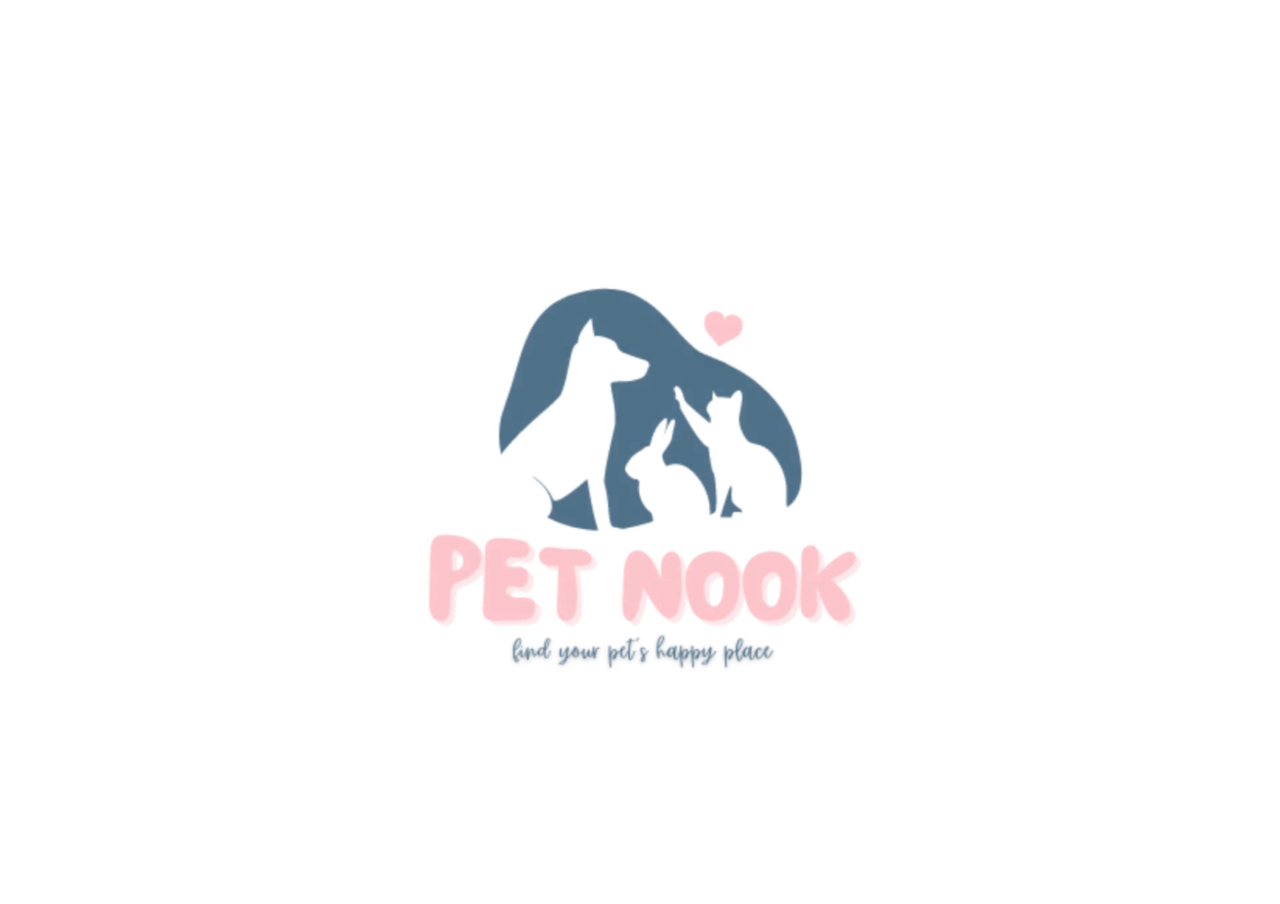
<file: index.html>
<!DOCTYPE html>
<html lang="en">
<head>
    <meta charset="UTF-8">
    <meta name="viewport" content="width=device-width, initial-scale=1.0">
    <meta http-equiv="refresh" content="5;url=home.html">
    <link rel="stylesheet" href="style.css">
    <title>petnook landing</title>
</head>
<body>
    <div class="main">
        <video autoplay muted>
            <source src="assets/logo.mp4" type="video/mp4">
        </video>
    </div>
</body>
</html>
</file>
<file: style.css>
* {
    margin: 0;
    padding: 0;
}

/* LANDING PAGE */

.main video {
    width: 100%;
    height: 100vh;
}

/* HEADER SECTION */

.navbar {
    display: flex;
    align-items: center;
    justify-content: space-between;
    background: linear-gradient(180deg, rgb(252, 192, 197), rgb(177, 218, 248));
    background-size: cover;
    border-top: 1px solid rgb(252, 192, 197, 0.3);
}

.logo {
    background-image: url(assets/logo.png);
    background-size: cover;
    height: 100px;
    width: 100px;
    margin-left: 16px;
    margin-right: 8px;
}

.pages ul {
    display: flex;
    align-items: center;
    justify-content: space-evenly;
    list-style-type: none;
}

.pages ul li {
    color: #345E7D;
    margin-left: 24px;
    margin-right: 24px;
    font-weight: 600;
    font-size: large;
    transition: transform 0.2s;
}

.pages ul li:hover {
    transform: scale(1.1);
    cursor: pointer;
}

.icons i{
    color: #345E7D;
    margin-left: 8px;
    margin-right: 16px;
    font-size: large;
    transition: transform 0.2s;
}

.icons i:hover {
    transform: scale(1.25);
}

/* HERO SECTION */

.hero video {
    width: 100%;
    position: relative;
}

.textover {
    display: inline-block;
    position: absolute;
    top: 45%;
    left: 10%;
    width: 450px;
}

.textover h1 {
    margin-bottom: 45px;
    color: #7ED957;
    font-size: 40px;
}

.textover h3 {
    margin-bottom: 45px;
    font-weight: normal;
}

.textover button {
    background-color: rgb(52, 94, 125, 0.6);
    color: white;
    font-weight: 600;
    border: none;
    padding: 15px 40px 15px 40px;
    border-radius: 4px;
}

.textover button:hover {
    background-color: rgb(52, 94, 125, 0.8);
}

/* TOP CATEGORIES */

.headline {
    margin-top: 24px;
    margin-bottom: 48px;
    display: flex;
    justify-content: center;
}

span {
    color:  #FCC0C5;
}

.cat-content {
    display: flex;
    align-items: center;
    justify-content: space-between;
}

.pic {
    background-size: contain;
    background-repeat: no-repeat;
    width: 600px;
    height: 350px;
}

.cat-main {
    display:inline-block;
    text-align: center;
    width: 45%;
}

.right {
    margin-right: 150px;
}

.left {
    margin-left: 150px;
}

.cat-main h2 {
    margin-bottom: 30px;
    font-weight: 600px;
    color: #345E7D;
    font-size: xx-large;
}

.cat-main p {
    margin-bottom: 30px;
    color: #345E7D;
    font-weight: 500;
    font-size: larger;
}

.cat-main button {
    background-color: #7ED957;
    color: #345E7D;
    font-weight: 600;
    padding: 10px 20px 10px 20px;
    border: 2px solid transparent;
    border-radius: 4px;
}

.cat-main button:hover {
    border: 2px solid #345E7D;
    transform: scale(1.1);
}

/* BEST SELLERS */

.product {
    display: flex;
    align-items: center;
    justify-content: space-evenly;
    flex-wrap: wrap;
    margin-bottom: 20px;
}

.card {
    height: 450px;
    width: 300px;
    background-color: white;
    border: 0.5px solid rgb(52, 94, 125, 0.3);
    border-radius: 2px;
    box-shadow: rgb(0, 0, 0, 0.1);
    overflow: visible;
    cursor: pointer;
    align-items: center;
    padding-top: 3px 0 3px 0;
}

.prod-image {
    width: 100%;
    height: 60%;
    position: relative;
    overflow: hidden;
}

.product-a, .product-b {
    width: 100%;
    height:100%;
    object-fit: contain;
    position: absolute;
    transition: opacity 0.3s;
}

.product-b {
    opacity: 0;
}

.prod-image:hover .product-a {
    opacity: 0;
}

.prod-image:hover .product-b {
    opacity: 1;
}

.add-fav {
    position: absolute;
    top: 2.5%;
    right: 2%;
    align-items: center;
}

.add-fav i {
    color: #345E7D;
    font-size: x-large;
}

.prod-details {
   margin: 20px 10px 5px 10px;
}

.rating {
    display: flex;
    align-items: center;
    margin-bottom: 10px;
}

.rating i {
    font-size: x-small;
}

.rating p {
    margin-left: 5px;
    color: #345E7D;
}

.details-name {
    font-size: large;
    font-weight: 500;
    margin-bottom: 10px;
}

.add-cart button {
    margin-top: 10px;
    padding: 6px 12px 6px 12px;
    background-color: rgb(52, 94, 125, 0.1);
    border: 1.5px solid rgb(0, 0, 0, 0.3);
    color: #345E7D; 
    font-size: medium;
    align-items: center;
}

.cta-line {
    color: #345E7D;
    font-weight: 600;
    display: flex;
    justify-content: center;
    align-items: center;
    margin-top: 50px;
    margin-bottom: 60px;
    cursor: pointer;
}

.cta-line:hover {
    text-decoration: underline;
    text-decoration-color: #345E7D;
}

/* OUR SERVICES */

.boxes {
    display: flex;
    justify-content: space-evenly;
    flex-wrap: wrap;
    margin-bottom: 25px;
}

.box {
    width: 400px;
    height: 250px;
    padding: 25px 25px 25px 25px; 
    border-radius: 5px;
    display: flex;
    flex-direction: column;
    justify-content: space-evenly;
    align-items: center;
    text-align: center;
    box-shadow: 2px 2px 10px rgb(130, 130, 130, 0.3);
}

.box:hover {
    box-shadow: 10px 20px 20px rgb(130, 130, 130, 0.3), -10px -10px 20px rgb(130, 130, 130, 0.3);
}

.service-dp i {
    font-size: xx-large;
    background-color: rgba(130, 130, 130, 0.1);
    border-radius: 100px;
    padding: 35px 35px 35px 35px;
}

.box p {
    color: #828282;
}

.box button {
    border: 2px solid #828282;
    padding: 10px 20px 10px 20px;
    background-color: transparent;
    font-weight: 500;
}

.box button:hover {
    background-color: rgba(130, 130, 130, 0.1);
}

/* FEATURES */

.space {
    margin-top: 80px;
}

.logos {
    display: flex;
    align-items: center;
    justify-content: space-evenly;
    text-align: center;
    margin-bottom: 50px;
}

.feat-logo {
    width: 125px;
    height: 125px;
    margin-bottom: -4px;
    transition: transform 0.5s ease-in-out;
}

.feat-logos:hover .feat-logo {
    transform: translateY(-10px);
}

.feat-logos h3 {
    color: #7ED957;
}

/* FOOTER */

.footpic {
    background-image: url(assets/footer.png);
    background-size: cover;
    width: 100%;
    height: 650px;
    position: relative;
    overflow: hidden;
}

.pichead {
    color: rgb(52, 94, 125, 0.9);
    position: absolute;
    bottom: 35%;
    left: 33%;
    font-size: x-large;
    text-align: center;
}

.contact {
    background-color: #FCC0C5;
    padding: 20px 10px 10px 10px;
    display: flex;
    flex-direction: column;
    align-items: center;
}

.contact h3 {
    font-weight: normal;
    color: #345E7D;
    margin-bottom: 15px;
    text-decoration: underline;
    margin-top: 10px;
}

.fa-brands {
    font-size: large;
    color: #345E7D;
    margin-left: 8px;
    margin-right: 8px;
    margin-bottom: 20px;
    transition: transform 0.1s ease;
}

.fa-brands:hover {
    color: rgb(52, 94, 125);
    transform: scale(1.5);
}

.copyright {
    color: #345E7D;
    background-color: #FCC0C5;
    display: flex;
    justify-content: space-between;
    align-items: center;
    padding: 20px 15px 20px 15px;
    border-top: 1px solid rgb(130, 130, 130, 0.6);
}

.copyright a {
    margin-left: 40px;
}
</file>
